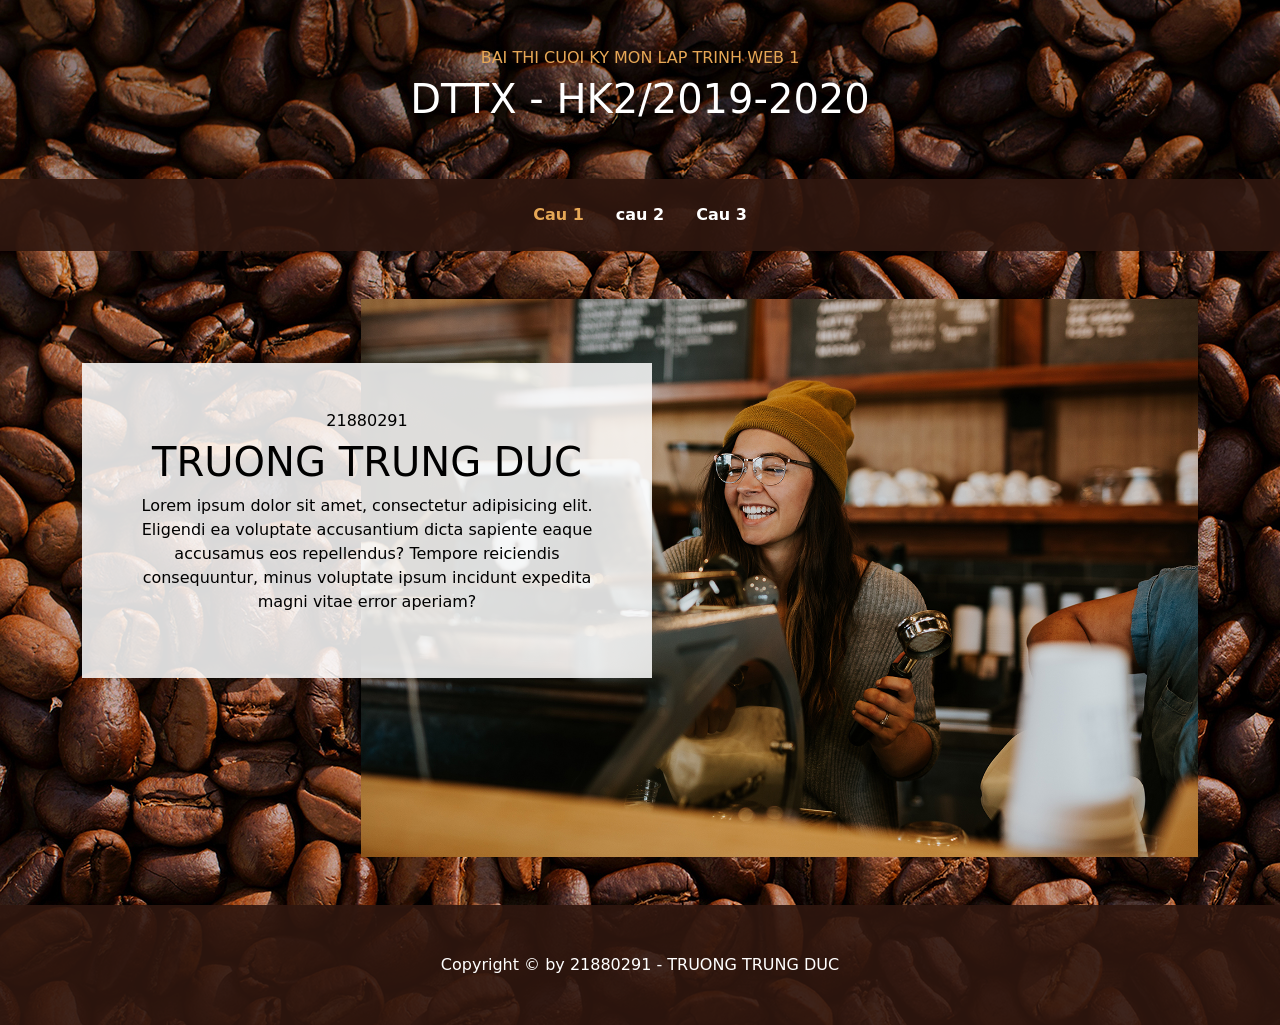
<file: index.html>
<!doctype html>
<html lang="en">

<head>
  <title>21880291</title>
  <!-- Required meta tags -->
  <meta charset="utf-8">
  <meta name="viewport" content="width=device-width, initial-scale=1, shrink-to-fit=no">

  <!-- Bootstrap CSS v5.2.1 -->
  <link href="https://cdn.jsdelivr.net/npm/bootstrap@5.2.1/dist/css/bootstrap.min.css" rel="stylesheet"
    integrity="sha384-iYQeCzEYFbKjA/T2uDLTpkwGzCiq6soy8tYaI1GyVh/UjpbCx/TYkiZhlZB6+fzT" crossorigin="anonymous">

    <link rel="stylesheet" href="css/21880291.css">
</head>

<body>
  <header>
    <div class="py-5 text-center">
      <h6 class="text-orange">BAI THI CUOI KY MON LAP TRINH WEB 1</h6>
      <h1 class="text-white">DTTX - HK2/2019-2020</h1>
    </div>

    <nav class="bg-brown container-fluid py-3" id="menu">
      <ul class="nav justify-content-center ">
          <li class="nav-item">
              <a class="nav-link active" href="index.html" aria-current="page">Cau 1</a>
          </li>
          <li class="nav-item">
              <a class="nav-link" href="cau2.html">cau 2</a>
          </li>
          <li class="nav-item">
              <a class="nav-link" href="cau3.html">Cau 3</a>
          </li>
      </ul>
    </nav>
  </header>
  <main class="py-5">
    <div id="intro" class="position-relative container text-end">
        <img src="img/intro.jpg" alt="" class="w-75">
        <div class="bg-box p-5 text-center w-50">
            <h6>21880291</h6>
            <h1>TRUONG TRUNG DUC</h1>
            <p>Lorem ipsum dolor sit amet, consectetur adipisicing elit. Eligendi ea voluptate accusantium dicta sapiente eaque accusamus eos repellendus? Tempore reiciendis consequuntur, minus voluptate ipsum incidunt expedita magni vitae error aperiam?</p>
        </div>
    </div>
  </main>

  <footer class="container-fluid bg-brown py-5 text-center">
    Copyright &copy; by 21880291 - TRUONG TRUNG DUC
  </footer>
  <!-- Bootstrap JavaScript Libraries -->
  <script src="https://cdn.jsdelivr.net/npm/@popperjs/core@2.11.6/dist/umd/popper.min.js"
    integrity="sha384-oBqDVmMz9ATKxIep9tiCxS/Z9fNfEXiDAYTujMAeBAsjFuCZSmKbSSUnQlmh/jp3" crossorigin="anonymous">
  </script>

  <script src="https://cdn.jsdelivr.net/npm/bootstrap@5.2.1/dist/js/bootstrap.min.js"
    integrity="sha384-7VPbUDkoPSGFnVtYi0QogXtr74QeVeeIs99Qfg5YCF+TidwNdjvaKZX19NZ/e6oz" crossorigin="anonymous">
  </script>
</body>

</html>
</file>
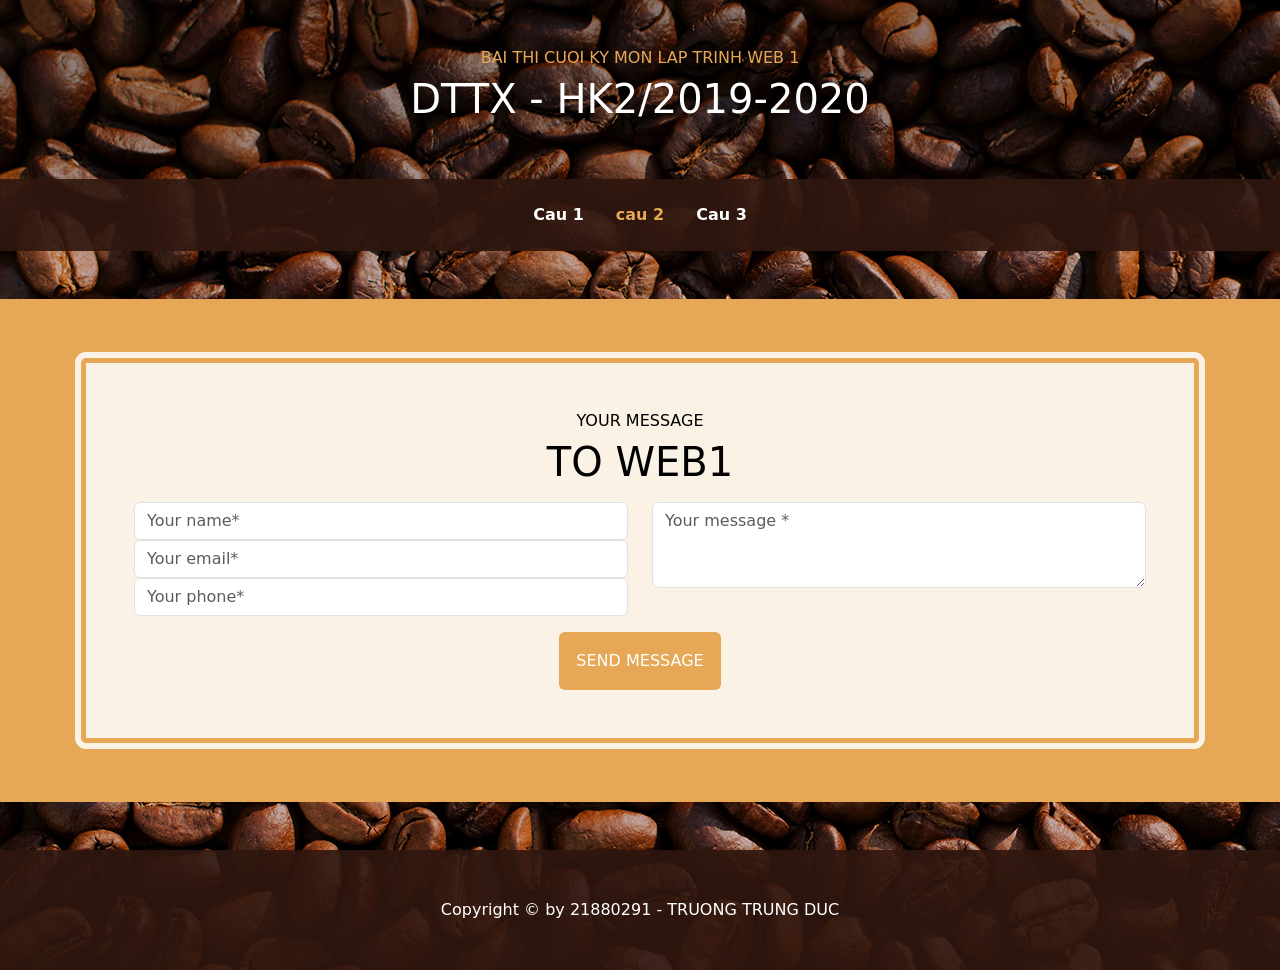
<file: cau2.html>
<!doctype html>
<html lang="en">

<head>
  <title>21880291</title>
  <!-- Required meta tags -->
  <meta charset="utf-8">
  <meta name="viewport" content="width=device-width, initial-scale=1, shrink-to-fit=no">

  <!-- Bootstrap CSS v5.2.1 -->
  <link href="https://cdn.jsdelivr.net/npm/bootstrap@5.2.1/dist/css/bootstrap.min.css" rel="stylesheet"
    integrity="sha384-iYQeCzEYFbKjA/T2uDLTpkwGzCiq6soy8tYaI1GyVh/UjpbCx/TYkiZhlZB6+fzT" crossorigin="anonymous">

    <link rel="stylesheet" href="css/21880291.css">
</head>

<body>
  <header>
    <div class="py-5 text-center">
      <h6 class="text-orange">BAI THI CUOI KY MON LAP TRINH WEB 1</h6>
      <h1 class="text-white">DTTX - HK2/2019-2020</h1>
    </div>
    <nav class="bg-brown container-fluid py-3" id="menu">
      <ul class="nav justify-content-center ">
          <li class="nav-item">
              <a class="nav-link" href="index.html" aria-current="page">Cau 1</a>
          </li>
          <li class="nav-item">
              <a class="nav-link active" href="cau2.html">cau 2</a>
          </li>
          <li class="nav-item">
              <a class="nav-link" href="cau3.html">Cau 3</a>
          </li>
      </ul>
    </nav>
  </header>
  <main>
    <div class="container-fluid bg-orange my-5 py-5">
      <form class="container bg-box p-5 text-center rounded-4" action="#" method="post">
        <legend>
          <h6>YOUR MESSAGE</h6>
          <h1>TO WEB1</h1>
        </legend>
        <div class="row">
          <div class="col">
            <div class="mb-3">
              <input type="text" class="form-control" name="name" id="name" aria-describedby="helpId" placeholder="Your name*">
              <input type="text" class="form-control" name="email" id="email" aria-describedby="helpId" placeholder="Your email*">
              <input type="text" class="form-control" name="phone" id="phone" aria-describedby="helpId" placeholder="Your phone*">
            </div>
          </div>
          <div class="col">
            <div class="mb-3">
              <textarea class="form-control" name="message" id="message" rows="3" placeholder="Your message *"></textarea>
            </div>
          </div>
        </div>
        <div class="text-center">
          <button type="submit" class="btn bg-orange p-3">SEND MESSAGE</button>
        </div>
      </form>
    </div>

  </main>
  <footer class="container-fluid bg-brown py-5 text-center">
    Copyright &copy; by 21880291 - TRUONG TRUNG DUC
  </footer>
  <!-- Bootstrap JavaScript Libraries -->
  <script src="https://cdn.jsdelivr.net/npm/@popperjs/core@2.11.6/dist/umd/popper.min.js"
    integrity="sha384-oBqDVmMz9ATKxIep9tiCxS/Z9fNfEXiDAYTujMAeBAsjFuCZSmKbSSUnQlmh/jp3" crossorigin="anonymous">
  </script>

  <script src="https://cdn.jsdelivr.net/npm/bootstrap@5.2.1/dist/js/bootstrap.min.js"
    integrity="sha384-7VPbUDkoPSGFnVtYi0QogXtr74QeVeeIs99Qfg5YCF+TidwNdjvaKZX19NZ/e6oz" crossorigin="anonymous">
  </script>


</body>

</html>
</file>
<file: css/21880291.css>
:root {
  --w1-brown:rgba(47, 23, 15, 0.9);
  --w1-orange: #E6A756;
}

body {
    text-align: center;
    background: url('../img/bg.jpg');
  }
  
.bg-box {
  background-color: rgba(255, 255, 255, 0.85);
  color: black;
}

.text-orange {
  color: var(--w1-orange);
}

.bg-brown {
  background-color: var(--w1-brown);
  color: white;
}

.bg-orange {
  background-color: var(--w1-orange);
  color: white;
}

#menu a {
  color: white;
  font-weight: bold;
}

#menu a.active {
  color: var(--w1-orange);
}

/* cau 1 */
#intro div {
  position: absolute;
  top: 4rem;
}

#about div {
  position: relative;
  top: -4rem;
  left: 12.5%;
}

/* cau 2 */
form {
  border-style: double;
  border-width: 1rem;
  border-color: var(--w1-orange);
}

/* cau 3 */
.box-right {
  position: absolute;
  top: 0;
  right: 0;
}
.box-left {
  position: absolute;
  top: 0;
  left: 0;
}
</file>
